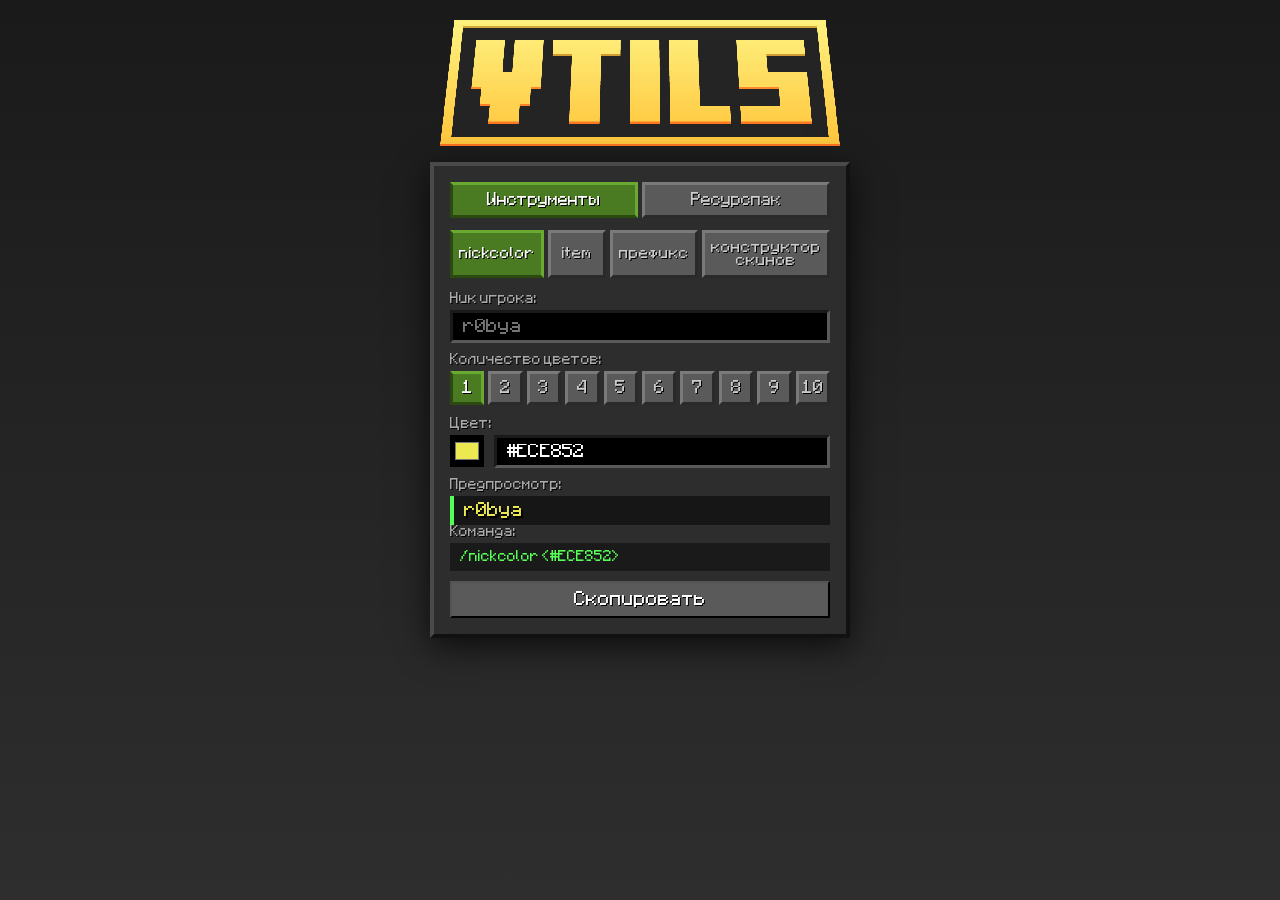
<file: index.html>
<!DOCTYPE html>
<html lang="ru">
<head>
    <meta charset="UTF-8" />
    <meta name="viewport" content="width=1024" />
    <title>Utils - VanillaRobya</title>
    <style>
        @font-face {
            font-family: 'MinecraftRus';
            src: url('assets/fonts/MinecraftRus.ttf') format('truetype');
            font-weight: normal;
            font-style: normal;
        }
        @font-face {
            font-family: 'GG Sans';
            src: url('assets/fonts/gg sans Regular.ttf') format('truetype');
            font-weight: 400;
            font-style: normal;
        }
        @font-face {
            font-family: 'GG Sans';
            src: url('assets/fonts/gg sans Medium.ttf') format('truetype');
            font-weight: 500;
            font-style: normal;
        }
        @font-face {
            font-family: 'GG Sans';
            src: url('assets/fonts/gg sans Semibold.ttf') format('truetype');
            font-weight: 600;
            font-style: normal;
        }
        @font-face {
            font-family: 'GG Sans';
            src: url('assets/fonts/gg sans Bold.ttf') format('truetype');
            font-weight: 700;
            font-style: normal;
        }
        * {
            box-sizing: border-box;
            margin: 0;
            padding: 0;
        }

        body {
            min-height: 100vh;
            background: linear-gradient(180deg, #1a1a1a 0%, #2e2e2e 100%);
            background-attachment: fixed;
            font-family: 'MinecraftRus', monospace;
            display: flex;
            flex-direction: column;
            align-items: center;
            justify-content: flex-start;
            padding: 20px 24px 32px;
            color: #fff;
            position: relative;
        }

        .title-img {
            display: block;
            margin: 0 auto 16px auto;
            max-width: 400px;
            width: 100%;
            image-rendering: pixelated;
            max-height: 300px;
            opacity: 1;
            overflow: hidden;
            transition:
                max-height 0.5s cubic-bezier(0.4, 0, 0.2, 1),
                opacity 0.35s cubic-bezier(0.4, 0, 0.2, 1),
                margin 0.5s cubic-bezier(0.4, 0, 0.2, 1);
        }

        .card {
            background: #2d2d2d;
            border-top: 4px solid #4a4a4a;
            border-left: 4px solid #4a4a4a;
            border-right: 4px solid #111;
            border-bottom: 4px solid #111;
            padding: 16px;
            width: 100%;
            max-width: 420px;
            box-shadow: 0 8px 32px rgba(0, 0, 0, 0.7);
            transition: max-width 0.4s cubic-bezier(0.4, 0, 0.2, 1);
            position: relative;
        }
        .card.wide {
            max-width: 880px;
        }

        .main-tabs {
            display: flex;
            gap: 4px;
            margin-bottom: 12px;
        }
        .main-tab {
            flex: 1;
            padding: 8px 6px;
            font-family: 'MinecraftRus', monospace;
            font-size: 0.85rem;
            cursor: pointer;
            background: #5a5a5a;
            color: #ccc;
            border-top: 3px solid #7a7a7a;
            border-left: 3px solid #7a7a7a;
            border-right: 3px solid #2a2a2a;
            border-bottom: 3px solid #2a2a2a;
            text-shadow: 1px 1px #000;
            transition:
                background 0.25s ease,
                color 0.25s ease,
                border-color 0.3s ease;
        }
        .main-tab.active {
            background: #4a7a22;
            color: #fff;
            border-color: #6aaa32 #6aaa32 #2a4a10 #2a4a10;
        }

        .category-container {
            display: block;
        }
        .category {
            display: none;
            opacity: 0;
        }
        .category.active {
            display: block;
            animation: fadeSlide 0.4s cubic-bezier(0.22, 1, 0.36, 1) forwards;
        }

        .sub-tabs {
            display: flex;
            gap: 4px;
            margin-bottom: 14px;
        }
        .sub-tab {
            flex: 1;
            padding: 8px 6px;
            font-family: 'MinecraftRus', monospace;
            font-size: 0.8rem;
            cursor: pointer;
            background: #5a5a5a;
            color: #ccc;
            border-top: 3px solid #7a7a7a;
            border-left: 3px solid #7a7a7a;
            border-right: 3px solid #2a2a2a;
            border-bottom: 3px solid #2a2a2a;
            text-shadow: 1px 1px #000;
            transition:
                background 0.25s ease,
                color 0.25s ease,
                border-color 0.3s ease;
        }
        .sub-tab.active {
            background: #4a7a22;
            color: #fff;
            border-color: #6aaa32 #6aaa32 #2a4a10 #2a4a10;
        }

        .nc-count-tabs {
            display: flex;
            flex-wrap: nowrap;
            justify-content: center;
            gap: 4px;
            margin-bottom: 12px;
        }
        .nc-count-tab {
            flex: 1 1 0;
            min-width: 0;
            height: 34px;
            padding: 0;
            display: flex;
            align-items: center;
            justify-content: center;
            font-family: 'MinecraftRus', monospace;
            font-size: 0.9rem;
            cursor: pointer;
            background: #5a5a5a;
            color: #ccc;
            border-top: 3px solid #7a7a7a;
            border-left: 3px solid #7a7a7a;
            border-right: 3px solid #2a2a2a;
            border-bottom: 3px solid #2a2a2a;
            text-shadow: 1px 1px #000;
            transition:
                background 0.25s ease,
                color 0.25s ease,
                border-color 0.3s ease,
                transform 0.15s ease;
        }
        .nc-count-tab:hover { transform: translateY(-1px); }
        .nc-count-tab:active { transform: translateY(0); }
        .nc-count-tab.active {
            background: #4a7a22;
            color: #fff;
            border-color: #6aaa32 #6aaa32 #2a4a10 #2a4a10;
        }

        .sub-section {
            display: none;
            opacity: 0;
        }
        .sub-section.active {
            display: block;
            animation: fadeSlide 0.4s cubic-bezier(0.22, 1, 0.36, 1) forwards;
        }
        @keyframes fadeSlide {
            from { opacity: 0; transform: translateY(12px); }
            to   { opacity: 1; transform: translateY(0); }
        }

        label {
            display: block;
            font-size: 0.75rem;
            color: #aaa;
            margin-bottom: 5px;
            text-shadow: 1px 1px #000;
        }
        .field {
            margin-bottom: 10px;
        }

        input[type="text"], input[type="number"], textarea {
            width: 100%;
            padding: 6px 10px;
            background: #000;
            border-top: 3px solid #1a1a1a;
            border-left: 3px solid #1a1a1a;
            border-right: 3px solid #5a5a5a;
            border-bottom: 3px solid #5a5a5a;
            color: #fff;
            font-family: 'MinecraftRus', monospace;
            font-size: 0.95rem;
            outline: none;
            transition: border-color 0.2s ease, background 0.2s ease;
        }
        input[type="text"]:focus, textarea:focus {
            border-color: #6aaa32 #6aaa32 #1a1a1a #1a1a1a;
        }
        input[type="number"]::-webkit-inner-spin-button,
        input[type="number"]::-webkit-outer-spin-button {
            -webkit-appearance: none;
            margin: 0;
        }
        input[type="number"] { -moz-appearance: textfield; }

        .color-row {
            display: flex;
            align-items: center;
            gap: 10px;
        }
        input[type="color"] {
            width: 38px;
            height: 32px;
            border: 3px solid #7a7a7a #7a7a7a #1a1a1a #1a1a1a;
            cursor: pointer;
            background: #000;
            padding: 2px;
            transition: border-color 0.2s ease, transform 0.15s ease;
        }
        input[type="color"]:hover { transform: scale(1.05); }

        .preview-label {
            font-size: 0.75rem;
            color: #aaa;
            margin-bottom: 5px;
            text-shadow: 1px 1px #000;
        }
        .nick-preview {
            font-size: 0.95rem;
            min-height: 28px;
            word-break: break-word;
            background: rgba(0,0,0,0.5);
            padding: 7px 10px;
            border-left: 4px solid #55FF55;
            text-shadow: 2px 2px #000;
            display: flex;
            flex-wrap: wrap;
            align-items: center;
            white-space: pre-wrap;
            transition: border-color 0.25s ease;
        }
        .command-box {
            background: #1a1a1a;
            border: 3px solid #1a1a1a #1a1a1a #5a5a5a #5a5a5a;
            padding: 7px 10px;
            font-family: 'MinecraftRus', monospace;
            font-size: 0.75rem;
            color: #55FF55;
            word-break: break-all;
            min-height: 28px;
            cursor: text;
            margin-bottom: 10px;
            transition: border-color 0.25s ease, color 0.25s ease;
        }
        .copy-btn {
            width: 100%;
            padding: 9px;
            font-family: 'MinecraftRus', monospace;
            font-size: 0.95rem;
            background: #5a5a5a;
            color: #fff;
            text-shadow: 1px 1px #000;
            border: 4px solid #7a7a7a #7a7a7a #2a2a2a #2a2a2a;
            cursor: pointer;
            transition:
                background 0.2s ease,
                color 0.2s ease,
                border-color 0.15s ease,
                transform 0.1s ease;
        }
        .copy-btn:hover {
            background: #6a6a6a;
            color: #FFFF55;
        }
        .copy-btn:active {
            transform: translateY(1px);
            border-color: #2a2a2a #2a2a2a #7a7a7a #7a7a7a;
        }
        .copy-btn.copied {
            background: #4a7a22;
            color: #55FF55;
            border-color: #6aaa32 #6aaa32 #2a4a10 #2a4a10;
        }

        .color-btn {
            flex: 1;
            padding: 9px 6px;
            font-family: 'MinecraftRus', monospace;
            font-size: 0.95rem;
            background: #5a5a5a;
            color: #fff;
            text-shadow: 1px 1px #000;
            border: 4px solid #7a7a7a #7a7a7a #2a2a2a #2a2a2a;
            cursor: pointer;
            transition:
                background 0.2s ease,
                color 0.2s ease,
                border-color 0.15s ease,
                transform 0.1s ease;
        }
        .color-btn:hover {
            background: #6a6a6a;
            color: #FFFF55;
        }
        .color-btn:active {
            transform: translateY(1px);
            border-color: #2a2a2a #2a2a2a #7a7a7a #7a7a7a;
        }

        .item-layout {
            display: flex;
            gap: 16px;
            align-items: flex-start;
        }
        .item-left {
            width: 165px;
            flex-shrink: 0;
        }
        .item-right {
            flex: 1;
            min-width: 0;
        }
        .item-right .field { margin-bottom: 8px; }
        .item-right textarea { height: 100px; }

        .item-cmd-tabs {
            display: flex;
            flex-direction: column;
            gap: 4px;
            margin-bottom: 10px;
        }
        .item-cmd-tab {
            flex: 1;
            padding: 8px 6px;
            font-family: 'MinecraftRus', monospace;
            font-size: 0.75rem;
            cursor: pointer;
            background: #5a5a5a;
            color: #ccc;
            border: 3px solid #7a7a7a #7a7a7a #2a2a2a #2a2a2a;
            text-shadow: 1px 1px #000;
            transition:
                background 0.25s ease,
                color 0.25s ease,
                border-color 0.3s ease;
        }
        .item-cmd-tab.active {
            background: #4a7a22;
            color: #fff;
            border-color: #6aaa32 #6aaa32 #2a4a10 #2a4a10;
        }

        .grad-item-row {
            display: flex;
            gap: 5px;
            align-items: center;
            margin-bottom: 4px;
            flex-wrap: nowrap;
        }
        .grad-item-row label {
            min-width: 52px;
            margin: 0;
            font-size: 0.7rem;
            flex-shrink: 0;
            color: #aaa;
        }
        .grad-item-row input[type="color"] {
            width: 26px;
            height: 26px;
            flex-shrink: 0;
            border-width: 2px;
            padding: 1px;
        }
        .grad-item-row input[type="text"] {
            flex: 0 0 72px;
            min-width: 0;
            padding: 2px 4px;
            font-size: 0.7rem;
            font-family: 'MinecraftRus', monospace;
            border-width: 2px;
            maxlength: 7;
        }

        .style-toolbar {
            display: flex;
            gap: 4px;
            margin-bottom: 6px;
            flex-wrap: wrap;
        }
        .style-btn {
            background: #3a3a3a;
            border: 2px solid #5a5a5a;
            color: #ddd;
            padding: 4px 12px;
            font-family: 'MinecraftRus', monospace;
            font-size: 0.8rem;
            cursor: pointer;
            border-radius: 4px;
            transition:
                background 0.15s ease,
                border-color 0.2s ease,
                color 0.15s ease,
                transform 0.12s ease;
        }
        .style-btn:hover {
            background: #4a4a4a;
            color: #fff;
            transform: translateY(-1px);
        }
        .style-btn:active {
            border-color: #2a2a2a;
            transform: translateY(0);
        }
        .style-btn.active {
            background: #4a7a22;
            border-color: #6aaa32;
            color: #fff;
        }

        .line-selector-group {
            display: flex;
            gap: 8px;
            align-items: center;
        }
        .line-arrow-btn {
            background: #3a3a3a;
            border: 2px solid #5a5a5a;
            color: #ddd;
            padding: 2px 10px;
            font-family: 'MinecraftRus', monospace;
            font-size: 0.9rem;
            cursor: pointer;
            border-radius: 4px;
            line-height: 1.4;
            height: 28px;
            display: flex;
            align-items: center;
            justify-content: center;
            user-select: none;
            transition:
                background 0.15s ease,
                border-color 0.15s ease,
                color 0.15s ease,
                transform 0.12s ease;
        }
        .line-arrow-btn:hover {
            background: #4a4a4a;
            color: #fff;
            transform: translateY(-1px);
        }
        .line-arrow-btn:active {
            border-color: #2a2a2a;
            transform: translateY(0);
        }
        .line-display {
            font-family: 'MinecraftRus', monospace;
            font-size: 0.9rem;
            min-width: 36px;
            text-align: center;
            color: #fff;
        }

        .file-buttons {
            display: flex;
            flex-direction: column;
            align-items: center;
            gap: 8px;
            margin-top: 8px;
            width: 100%;
        }
        .download-btn {
            background: #5a5a5a;
            border: 4px solid #7a7a7a #7a7a7a #2a2a2a #2a2a2a;
            color: #fff;
            text-shadow: 1px 1px #000;
            padding: 12px 20px;
            font-family: 'MinecraftRus', monospace;
            font-size: 0.95rem;
            cursor: pointer;
            width: 70%;
            max-width: 300px;
            text-align: center;
            box-sizing: border-box;
            transition:
                background 0.2s ease,
                color 0.2s ease,
                border-color 0.15s ease,
                transform 0.12s ease;
        }
        .download-btn:hover {
            background: #6a6a6a;
            color: #FFFF55;
            transform: translateY(-1px);
        }
        .download-btn:active {
            transform: translateY(1px);
            border-color: #2a2a2a #2a2a2a #7a7a7a #7a7a7a;
        }
        .file-description {
            font-size: 0.8rem;
            color: #ccc;
            line-height: 1.5;
            margin-bottom: 6px;
            text-shadow: 1px 1px #000;
        }

        .skin-frame-wrap {
            width: 100%;
            height: 600px;
            background: #1a1a1a;
            border: 3px solid #1a1a1a #1a1a1a #5a5a5a #5a5a5a;
            overflow: hidden;
            position: relative;
        }
        .skin-frame-wrap iframe {
            width: 100%;
            height: 100%;
            border: 0;
            display: block;
            background: #fff;
        }

        body.skin-mode {
            display: flex;
            flex-direction: column;
            height: 100vh;
            overflow: hidden;
            padding: 12px 0 0;
        }
        body.skin-mode .title-img {
            max-height: 0;
            opacity: 0;
            margin-top: 0;
            margin-bottom: 0;
            pointer-events: none;
        }
        body.skin-mode .card {
            flex: 1;
            min-height: 0;
            width: 100%;
            max-width: 100%;
            margin: 0;
            padding: 8px 16px 0;
            display: flex;
            flex-direction: column;
        }
        body.skin-mode .main-tabs { flex-shrink: 0; }
        body.skin-mode .category-container {
            flex: 1;
            display: flex;
            flex-direction: column;
            min-height: 0;
        }
        body.skin-mode #tools.category.active {
            flex: 1;
            display: flex;
            flex-direction: column;
            min-height: 0;
        }
        body.skin-mode #tools .sub-tabs { flex-shrink: 0; }
        body.skin-mode #skin.sub-section.active {
            flex: 1;
            display: flex;
            flex-direction: column;
            min-height: 0;
            opacity: 1;
            animation: none;
        }
        body.skin-mode #skin .field {
            flex: 1;
            display: flex;
            flex-direction: column;
            min-height: 0;
            margin: 0;
        }
        body.skin-mode .skin-frame-wrap {
            flex: 1;
            height: auto;
            min-height: 0;
            border: 0;
        }

        @media (max-width: 820px) {
            .card.wide { max-width: 100%; }
            .item-layout { flex-direction: column; }
            .item-left { width: 100%; }
            .grad-item-row input[type="text"] { flex: 0 0 65px; }
            .line-selector-group { gap: 6px; }
            .line-arrow-btn { padding: 2px 8px; font-size: 0.8rem; height: 24px; }
            .download-btn { width: 85%; }
            .nc-count-tabs { gap: 3px; }
            .nc-count-tab { height: 30px; font-size: 0.8rem; }
            .skin-frame-wrap { height: 450px; }
        }
    </style>
</head>
<body>
    <img src="assets/images/minecraft_title.png" alt="Minecraft" class="title-img" />
    <div class="card">
        <div class="main-tabs">
            <button class="main-tab active" data-category="tools" onclick="switchCategory('tools')">Инструменты</button>
            <button class="main-tab" data-category="files" onclick="switchCategory('files')">Ресурспак</button>
        </div>

        <div class="category-container">
            <div id="tools" class="category active">
                <div class="sub-tabs">
                    <button class="sub-tab active" data-sub="nickcolor" onclick="switchSubTab('tools','nickcolor')">nickcolor</button>
                    <button class="sub-tab" data-sub="item" onclick="switchSubTab('tools','item')">item</button>
                    <button class="sub-tab" data-sub="prefix" onclick="switchSubTab('tools','prefix')">префикс</button>
                    <button class="sub-tab" data-sub="skin" onclick="switchSubTab('tools','skin')">конструктор скинов</button>
                </div>

                <div id="nickcolor" class="sub-section active">
                    <div class="field">
                        <label>Ник игрока:</label>
                        <input type="text" id="nc-nick" placeholder="r0bya" maxlength="15" />
                    </div>

                    <div class="field">
                        <label>Количество цветов:</label>
                        <div class="nc-count-tabs" id="nc-count-tabs"></div>
                    </div>

                    <div id="nc-colors-container"></div>

                    <div class="preview-label">Предпросмотр:</div>
                    <div class="nick-preview" id="nc-preview">r0bya</div>
                    <div class="preview-label">Команда:</div>
                    <div class="command-box" id="nc-cmd">/nickcolor &lt;#ECE852&gt;</div>
                    <button class="copy-btn" id="nc-copy" onclick="copy('nc-cmd','nc-copy')">Скопировать</button>
                </div>

                <div id="item" class="sub-section">
                    <div class="item-layout">
                        <div class="item-left">
                            <div class="field">
                                <label>Команда:</label>
                                <div class="item-cmd-tabs">
                                    <button class="item-cmd-tab active" id="icmd-name" onclick="setItemCmd('itemname')">/itemname</button>
                                    <button class="item-cmd-tab" id="icmd-lore" onclick="setItemCmd('itemlore')">/itemlore</button>
                                </div>
                            </div>
                            <div class="field" id="item-lore-line-field" style="display:none;">
                                <label>Номер строки (необязательно):</label>
                                <div class="line-selector-group">
                                    <button class="line-arrow-btn" onclick="changeLine(-1)">‹</button>
                                    <span class="line-display" id="line-display">0</span>
                                    <button class="line-arrow-btn" onclick="changeLine(1)">›</button>
                                </div>
                            </div>
                            <div class="field">
                                <label>Цвета:</label>
                                <div id="item-colors-list"></div>
                                <div style="display:flex;gap:4px;margin-top:6px;">
                                    <button class="color-btn" onclick="addItemColor()">+</button>
                                    <button class="color-btn" onclick="removeItemColor()">−</button>
                                </div>
                            </div>
                        </div>
                        <div class="item-right">
                            <div class="field">
                                <label>Стили:</label>
                                <div class="style-toolbar" id="item-style-toolbar">
                                    <button class="style-btn" data-style="bold" onclick="toggleItemStyle('bold')"><b>B</b></button>
                                    <button class="style-btn" data-style="italic" onclick="toggleItemStyle('italic')"><i>I</i></button>
                                    <button class="style-btn" data-style="underline" onclick="toggleItemStyle('underline')"><u>U</u></button>
                                    <button class="style-btn" data-style="strikethrough" onclick="toggleItemStyle('strikethrough')"><s>S</s></button>
                                </div>
                            </div>
                            <div class="field">
                                <label>Текст:</label>
                                <textarea class="mc-input" id="item-text" placeholder="напиши тут что-то" maxlength="63" oninput="updateItem()" onpaste="setTimeout(() => { if (this.value.length > 63) this.value = this.value.slice(0, 63); updateItem(); }, 10)"></textarea>
                            </div>
                            <div class="preview-label">Предпросмотр:</div>
                            <div class="nick-preview" id="item-preview"></div>
                            <div class="preview-label">Команда:</div>
                            <div class="command-box" id="item-cmd">/itemname</div>
                            <button class="copy-btn" id="item-copy" onclick="copy('item-cmd','item-copy')">Скопировать</button>
                        </div>
                    </div>
                </div>

                <div id="prefix" class="sub-section">
                    <div class="item-layout">
                        <div class="item-left">
                            <div class="field">
                                <label>Цвета:</label>
                                <div id="prefix-colors-list"></div>
                                <div style="display:flex;gap:4px;margin-top:6px;">
                                    <button class="color-btn" onclick="addPrefixColor()">+</button>
                                    <button class="color-btn" onclick="removePrefixColor()">−</button>
                                </div>
                            </div>
                        </div>
                        <div class="item-right">
                            <div class="field">
                                <label>Стили:</label>
                                <div class="style-toolbar" id="prefix-style-toolbar">
                                    <button class="style-btn" data-style="bold" onclick="togglePrefixStyle('bold')"><b>B</b></button>
                                    <button class="style-btn" data-style="italic" onclick="togglePrefixStyle('italic')"><i>I</i></button>
                                    <button class="style-btn" data-style="underline" onclick="togglePrefixStyle('underline')"><u>U</u></button>
                                    <button class="style-btn" data-style="strikethrough" onclick="togglePrefixStyle('strikethrough')"><s>S</s></button>
                                </div>
                            </div>
                            <div class="field">
                                <label>Текст префикса:</label>
                                <input type="text" id="prefix-text" maxlength="11" placeholder="введи текст" oninput="updatePrefix()" onpaste="setTimeout(() => { if (this.value.length > 13) this.value = this.value.slice(0, 13); updatePrefix(); }, 10)" />
                            </div>
                            <div class="preview-label">Предпросмотр:</div>
                            <div class="nick-preview" id="prefix-preview"></div>
                            <div class="preview-label">Готовый префикс:</div>
                            <div class="command-box" id="prefix-cmd"></div>
                            <button class="copy-btn" id="prefix-copy" onclick="copy('prefix-cmd','prefix-copy')">Скопировать</button>
                        </div>
                    </div>
                </div>

                <div id="skin" class="sub-section">
                    <div class="field">
                        <div class="skin-frame-wrap" id="skin-frame-wrap">
                            <iframe
                                id="skin-iframe"
                                src="https://starlightskins.lunareclipse.studio/apps/skin-creator"
                                width="100%"
                                height="600px"
                                title="Starlight Skin Creator"
                                loading="lazy"
                                referrerpolicy="no-referrer"
                                allow="clipboard-write"
                                lang="en"
                                translate="yes"
                            ></iframe>
                        </div>
                    </div>
                </div>
            </div>

            <div id="files" class="category">
                <div class="sub-tabs">
                    <button class="sub-tab active" data-sub="r-pack" onclick="switchSubTab('files','r-pack')">r-pack</button>
                    <button class="sub-tab" data-sub="server-rp" onclick="switchSubTab('files','server-rp')">серверный рп</button>
                </div>

                <div id="r-pack" class="sub-section active">
                    <div class="field">
                        <div class="file-description">Ресурспак вносит разнообразие в игровой интерфейс, добавляя новые иконки в меню и чате. Кроме того, он изменяет некоторые звуки и включает живые звуки природы, создавая более погружающую атмосферу.</div>
                        <div class="file-buttons">
                            <button class="download-btn" onclick="downloadFile('https://github.com/dotaplus/3235/releases/download/rp/VanillaPlus.zip')">VanillaPlus</button>
                            <button class="download-btn" onclick="downloadFile('https://github.com/dotaplus/3235/releases/download/rp/Vanilla.zip')">Vanilla</button>
                        </div>
                    </div>
                </div>

                <div id="server-rp" class="sub-section">
                    <div class="field">
                        <div class="file-description">Это обычный серверный ресурспак VanillaPlus.</div>
                        <div class="file-buttons">
                            <button class="download-btn" onclick="downloadFile('https://github.com/dotaplus/3235/releases/download/rp/serv.zip')">Скачать</button>
                        </div>
                    </div>
                </div>
            </div>
        </div>
    </div>

    <audio id="click-sound" src="assets/Click_stereo.ogg" preload="auto"></audio>

    <script>
        let activeCategory = 'tools';
        let activeSubTab = 'nickcolor';
        const lastValid = {};

        const NC_MAX = 10;
        const NC_DEFAULT_COLORS = [
            '#ECE852', '#8B5DFF', '#FF5DFF', '#FF5555',
            '#55FF55', '#55FFFF', '#FFAA00', '#AA00AA',
            '#00AA00', '#FFAAFF'
        ];
        let ncColors = 1;
        let ncValues = NC_DEFAULT_COLORS.slice();

        let itemCmd = 'itemname';
        let itemColors = ['#FF5555', '#FFFF55'];
        let itemStyles = { bold: false, italic: false, underline: false, strikethrough: false };
        let selectedLine = 0;

        let prefixColors = ['#55FF55'];
        let prefixStyles = { bold: false, italic: false, underline: false, strikethrough: false };

        const clickAudio = document.getElementById('click-sound');

        function playClickSound() {
            try {
                clickAudio.currentTime = 0;
                clickAudio.volume = 0.6;
                clickAudio.play().catch(() => {});
            } catch (e) {}
        }

        document.addEventListener('click', function(e) {
            const btn = e.target.closest('button');
            if (btn) playClickSound();
        });

        function switchCategory(category) {
            activeCategory = category;
            document.querySelectorAll('.main-tab').forEach(tab => {
                tab.classList.toggle('active', tab.dataset.category === category);
            });
            document.querySelectorAll('.category').forEach(cat => {
                cat.classList.toggle('active', cat.id === category);
            });

            const firstSubTab = document.querySelector(`#${category} .sub-tab`);
            if (firstSubTab) {
                const sub = firstSubTab.dataset.sub;
                switchSubTab(category, sub);
            }

            if (category === 'files') {
                document.body.classList.remove('skin-mode');
                document.querySelector('.card').classList.add('wide');
            } else {
                const isWide = (category === 'tools' && (activeSubTab === 'item' || activeSubTab === 'prefix'));
                document.querySelector('.card').classList.toggle('wide', isWide);
            }
        }

        function switchSubTab(category, sub) {
            if (category !== activeCategory) return;
            activeSubTab = sub;

            document.querySelectorAll(`#${category} .sub-tab`).forEach(tab => {
                tab.classList.toggle('active', tab.dataset.sub === sub);
            });

            document.querySelectorAll(`#${category} .sub-section`).forEach(sec => {
                sec.classList.toggle('active', sec.id === sub);
            });

            if (category === 'tools') {
                const isWide = (sub === 'item' || sub === 'prefix');
                document.querySelector('.card').classList.toggle('wide', isWide);

                if (sub === 'nickcolor') updateNickcolor();
                else if (sub === 'item') updateItem();
                else if (sub === 'prefix') updatePrefix();

                document.body.classList.toggle('skin-mode', sub === 'skin');
            } else if (category === 'files') {
                document.body.classList.remove('skin-mode');
                document.querySelector('.card').classList.add('wide');
            }
        }

        function downloadFile(path, filename) {
            const a = document.createElement('a');
            a.href = path;
            a.download = filename || path.split('/').pop();
            document.body.appendChild(a);
            a.click();
            document.body.removeChild(a);
        }

        function isValidHex(val) { return /^#[0-9A-Fa-f]{6}$/.test(val); }
        function normalizeHex(raw) {
            let val = raw.trim().toUpperCase().replace(/[^0-9A-F#]/g, '');
            if (val.startsWith('#')) return val.slice(0,7);
            return '#' + val.slice(0,6);
        }
        function randomHex() {
            return '#' + Math.floor(Math.random()*16777215).toString(16).padStart(6,'0').toUpperCase();
        }
        function hexToRgb(hex) {
            return [parseInt(hex.slice(1,3),16), parseInt(hex.slice(3,5),16), parseInt(hex.slice(5,7),16)];
        }
        function gradientText(el, text, colors, styles) {
            if (!text || colors.some(c => !isValidHex(c))) {
                el.textContent = '';
                el.style.color = '';
                return;
            }
            const stops = colors.map(hexToRgb);
            const len = text.length;
            el.innerHTML = '';
            [...text].forEach((ch, i) => {
                const t = len > 1 ? i/(len-1) : 0;
                const seg = Math.min(Math.floor(t * (stops.length-1)), stops.length-2);
                const lt = (t * (stops.length-1)) - seg;
                const [r1,g1,b1] = stops[seg];
                const [r2,g2,b2] = stops[seg+1];
                const r = Math.round(r1 + (r2-r1)*lt);
                const g = Math.round(g1 + (g2-g1)*lt);
                const b = Math.round(b1 + (b2-b1)*lt);
                const span = document.createElement('span');
                span.style.color = `rgb(${r},${g},${b})`;
                span.style.textShadow = '2px 2px #000';
                if (styles.bold) span.style.fontWeight = 'bold';
                if (styles.italic) span.style.fontStyle = 'italic';
                let deco = '';
                if (styles.underline) deco += 'underline ';
                if (styles.strikethrough) deco += 'line-through ';
                span.style.textDecoration = deco.trim() || 'none';
                span.textContent = ch;
                el.appendChild(span);
            });
            el.style.color = '';
        }

        function buildNcCountButtons() {
            const container = document.getElementById('nc-count-tabs');
            container.innerHTML = '';
            for (let i = 1; i <= NC_MAX; i++) {
                const btn = document.createElement('button');
                btn.type = 'button';
                btn.className = 'nc-count-tab' + (i === ncColors ? ' active' : '');
                btn.dataset.count = i;
                btn.textContent = i;
                btn.addEventListener('click', () => setNcColors(i));
                container.appendChild(btn);
            }
        }

        function buildNcColorRows() {
            const container = document.getElementById('nc-colors-container');
            container.innerHTML = '';
            for (let i = 0; i < NC_MAX; i++) {
                const row = document.createElement('div');
                row.className = 'field';
                row.id = `nc-color-row-${i+1}`;
                row.style.display = (i < ncColors) ? 'block' : 'none';
                row.innerHTML = `
                    <label>${i === 0 ? 'Цвет' : 'Цвет ' + (i+1)}:</label>
                    <div class="color-row">
                        <input type="color" id="nc-color${i+1}" value="${ncValues[i]}" />
                        <input type="text" id="nc-hex${i+1}" value="${ncValues[i]}" placeholder="#RRGGBB" maxlength="7" />
                    </div>
                `;
                container.appendChild(row);
                lastValid[`nc-hex${i+1}`] = ncValues[i];

                const colorInput = row.querySelector(`#nc-color${i+1}`);
                const hexInput = row.querySelector(`#nc-hex${i+1}`);

                colorInput.addEventListener('input', function() {
                    const val = this.value.toUpperCase();
                    ncValues[i] = val;
                    lastValid[hexInput.id] = val;
                    hexInput.value = val;
                    updateNickcolor();
                });

                hexInput.addEventListener('input', function() {
                    if (this.value.length > 7) this.value = this.value.slice(0,7);
                    const val = normalizeHex(this.value);
                    if (isValidHex(val)) {
                        ncValues[i] = val;
                        lastValid[hexInput.id] = val;
                        colorInput.value = val;
                    }
                    updateNickcolor();
                });

                hexInput.addEventListener('paste', function() {
                    setTimeout(() => {
                        if (this.value.length > 7) this.value = this.value.slice(0,7);
                        const val = normalizeHex(this.value);
                        if (isValidHex(val)) {
                            ncValues[i] = val;
                            lastValid[hexInput.id] = val;
                            colorInput.value = val;
                        }
                        updateNickcolor();
                    }, 10);
                });
            }
        }

        function setNcColors(n) {
            ncColors = n;
            document.querySelectorAll('.nc-count-tab').forEach(btn => {
                btn.classList.toggle('active', parseInt(btn.dataset.count, 10) === n);
            });
            for (let i = 1; i <= NC_MAX; i++) {
                const row = document.getElementById(`nc-color-row-${i}`);
                if (row) row.style.display = (i <= n) ? 'block' : 'none';
            }
            updateNickcolor();
        }

        function getNcColors() {
            const arr = [];
            for (let i = 0; i < ncColors; i++) {
                arr.push(ncValues[i]);
            }
            return arr.filter(c => isValidHex(c));
        }

        function updateNickcolor() {
            const input = document.getElementById('nc-nick');
            if (input.value.length > 15) input.value = input.value.slice(0,15);
            const nick = input.value || 'r0bya';
            const preview = document.getElementById('nc-preview');
            const cmd = document.getElementById('nc-cmd');
            let colors = getNcColors();
            if (colors.length === 0) colors = ['#ECE852'];

            if (colors.length === 1) {
                preview.innerHTML = '';
                preview.style.color = colors[0];
                preview.textContent = nick;
                cmd.textContent = `/nickcolor <${colors[0]}>`;
            } else {
                gradientText(preview, nick, colors, {});
                cmd.textContent = `/nickcolor <gradient:${colors.join(':')}>`;
            }
        }

        function renderItemColors() {
            const list = document.getElementById('item-colors-list');
            list.innerHTML = '';
            itemColors.forEach((hex, i) => {
                const row = document.createElement('div');
                row.className = 'grad-item-row';
                const colorId = `item-dyn-color-${i}`;
                const hexId = `item-dyn-hex-${i}`;
                row.innerHTML = `<label>Цвет ${i+1}:</label><input type="color" id="${colorId}" value="${hex}" /><input type="text" id="${hexId}" value="${hex}" placeholder="#RRGGBB" maxlength="7" />`;
                list.appendChild(row);
                lastValid[hexId] = hex;

                row.querySelector(`#${colorId}`).addEventListener('input', function() {
                    const val = this.value.toUpperCase();
                    itemColors[i] = val;
                    lastValid[hexId] = val;
                    document.getElementById(hexId).value = val;
                    updateItem();
                });
                row.querySelector(`#${hexId}`).addEventListener('input', function() {
                    if (this.value.length > 7) this.value = this.value.slice(0,7);
                    const val = normalizeHex(this.value);
                    if (isValidHex(val)) { itemColors[i] = val; lastValid[hexId] = val; document.getElementById(colorId).value = val; }
                    updateItem();
                });
                row.querySelector(`#${hexId}`).addEventListener('paste', function() {
                    setTimeout(() => {
                        if (this.value.length > 7) this.value = this.value.slice(0,7);
                        const val = normalizeHex(this.value);
                        if (isValidHex(val)) { itemColors[i] = val; lastValid[hexId] = val; document.getElementById(colorId).value = val; }
                        updateItem();
                    }, 10);
                });
            });
        }

        function addItemColor() {
            if (itemColors.length < 10) {
                itemColors.push(randomHex());
                renderItemColors();
                updateItem();
            }
        }
        function removeItemColor() {
            if (itemColors.length > 1) {
                itemColors.pop();
                renderItemColors();
                updateItem();
            }
        }

        function changeLine(delta) {
            let newVal = selectedLine + delta;
            if (newVal < 0) newVal = 0;
            if (newVal > 20) newVal = 20;
            selectedLine = newVal;
            document.getElementById('line-display').textContent = selectedLine;
            updateItem();
        }

        function setItemCmd(cmd) {
            itemCmd = cmd;
            document.getElementById('icmd-name').classList.toggle('active', cmd === 'itemname');
            document.getElementById('icmd-lore').classList.toggle('active', cmd === 'itemlore');
            const lineField = document.getElementById('item-lore-line-field');
            if (cmd === 'itemlore') {
                lineField.style.display = 'block';
            } else {
                lineField.style.display = 'none';
                if (selectedLine !== 0) {
                    selectedLine = 0;
                    document.getElementById('line-display').textContent = '0';
                }
            }
            updateItem();
        }

        function getItemColors() { return itemColors.filter(c => isValidHex(c)); }
        function toggleItemStyle(style) {
            itemStyles[style] = !itemStyles[style];
            const btn = document.querySelector(`#item-style-toolbar .style-btn[data-style="${style}"]`);
            if (btn) btn.classList.toggle('active', itemStyles[style]);
            updateItem();
        }

        function buildColoredString(text, colors, styles) {
            if (!text) return '';
            const validColors = colors.filter(c => isValidHex(c));
            if (validColors.length === 0) validColors.push('#55FF55');
            let styleCodes = '';
            if (styles.bold) styleCodes += '&l';
            if (styles.italic) styleCodes += '&o';
            if (styles.underline) styleCodes += '&n';
            if (styles.strikethrough) styleCodes += '&m';
            const hasStyles = styleCodes.length > 0;
            const len = text.length;
            let result = '';
            const singleColor = validColors.length === 1 ? validColors[0] : null;
            if (singleColor) {
                const hex = singleColor.slice(1).toUpperCase();
                for (let ch of text) {
                    result += `&#${hex}`;
                    if (hasStyles) result += styleCodes;
                    result += ch;
                }
            } else {
                const stops = validColors.map(hexToRgb);
                for (let i = 0; i < len; i++) {
                    const t = len > 1 ? i/(len-1) : 0;
                    const seg = Math.min(Math.floor(t * (stops.length-1)), stops.length-2);
                    const lt = (t * (stops.length-1)) - seg;
                    const [r1,g1,b1] = stops[seg];
                    const [r2,g2,b2] = stops[seg+1];
                    const r = Math.round(r1 + (r2-r1)*lt);
                    const g = Math.round(g1 + (g2-g1)*lt);
                    const b = Math.round(b1 + (b2-b1)*lt);
                    const hex = `${r.toString(16).padStart(2,'0')}${g.toString(16).padStart(2,'0')}${b.toString(16).padStart(2,'0')}`.toUpperCase();
                    result += `&#${hex}`;
                    if (hasStyles) result += styleCodes;
                    result += text[i];
                }
            }
            return result;
        }

        function buildItemCommand(text, colors, styles, lineNum) {
            if (!text) return '';
            let result = buildColoredString(text, colors, styles);
            if (itemCmd === 'itemlore' && lineNum > 0) {
                result = `* ${lineNum} ${result}`;
            }
            return result;
        }

        function updateItem() {
            const textarea = document.getElementById('item-text');
            if (textarea.value.length > 63) textarea.value = textarea.value.slice(0,63);
            const text = textarea.value;
            const colors = getItemColors();
            const styles = itemStyles;
            const cmdPart = buildItemCommand(text, colors, styles, selectedLine);
            let fullCmd = `/${itemCmd}`;
            if (cmdPart) fullCmd += ` ${cmdPart}`;
            document.getElementById('item-cmd').textContent = fullCmd;

            const preview = document.getElementById('item-preview');
            preview.innerHTML = '';
            preview.style.color = '';
            preview.style.fontWeight = 'normal';
            preview.style.fontStyle = 'normal';
            preview.style.textDecoration = 'none';
            preview.style.textShadow = '';

            if (text) {
                if (colors.length >= 2) {
                    gradientText(preview, text, colors, styles);
                } else {
                    const color = colors[0] || '#55FF55';
                    preview.style.color = color;
                    preview.textContent = text;
                    preview.style.fontWeight = styles.bold ? 'bold' : 'normal';
                    preview.style.fontStyle = styles.italic ? 'italic' : 'normal';
                    let deco = '';
                    if (styles.underline) deco += 'underline ';
                    if (styles.strikethrough) deco += 'line-through ';
                    preview.style.textDecoration = deco.trim() || 'none';
                    preview.style.textShadow = '2px 2px #000';
                }
            }
        }

        function renderPrefixColors() {
            const list = document.getElementById('prefix-colors-list');
            list.innerHTML = '';
            prefixColors.forEach((hex, i) => {
                const row = document.createElement('div');
                row.className = 'grad-item-row';
                const colorId = `prefix-dyn-color-${i}`;
                const hexId = `prefix-dyn-hex-${i}`;
                row.innerHTML = `<label>Цвет ${i+1}:</label><input type="color" id="${colorId}" value="${hex}" /><input type="text" id="${hexId}" value="${hex}" placeholder="#RRGGBB" maxlength="7" />`;
                list.appendChild(row);
                lastValid[hexId] = hex;

                row.querySelector(`#${colorId}`).addEventListener('input', function() {
                    const val = this.value.toUpperCase();
                    prefixColors[i] = val;
                    lastValid[hexId] = val;
                    document.getElementById(hexId).value = val;
                    updatePrefix();
                });
                row.querySelector(`#${hexId}`).addEventListener('input', function() {
                    if (this.value.length > 7) this.value = this.value.slice(0,7);
                    const val = normalizeHex(this.value);
                    if (isValidHex(val)) { prefixColors[i] = val; lastValid[hexId] = val; document.getElementById(colorId).value = val; }
                    updatePrefix();
                });
                row.querySelector(`#${hexId}`).addEventListener('paste', function() {
                    setTimeout(() => {
                        if (this.value.length > 7) this.value = this.value.slice(0,7);
                        const val = normalizeHex(this.value);
                        if (isValidHex(val)) { prefixColors[i] = val; lastValid[hexId] = val; document.getElementById(colorId).value = val; }
                        updatePrefix();
                    }, 10);
                });
            });
        }

        function addPrefixColor() {
            if (prefixColors.length < 10) {
                prefixColors.push(randomHex());
                renderPrefixColors();
                updatePrefix();
            }
        }
        function removePrefixColor() {
            if (prefixColors.length > 1) {
                prefixColors.pop();
                renderPrefixColors();
                updatePrefix();
            }
        }

        function getPrefixColors() { return prefixColors.filter(c => isValidHex(c)); }

        function togglePrefixStyle(style) {
            prefixStyles[style] = !prefixStyles[style];
            const btn = document.querySelector(`#prefix-style-toolbar .style-btn[data-style="${style}"]`);
            if (btn) btn.classList.toggle('active', prefixStyles[style]);
            updatePrefix();
        }

        function updatePrefix() {
            const input = document.getElementById('prefix-text');
            if (input.value.length > 13) input.value = input.value.slice(0,13);
            const text = input.value;
            const colors = getPrefixColors();
            const styles = prefixStyles;
            const cmd = buildColoredString(text, colors, styles);
            document.getElementById('prefix-cmd').textContent = cmd;

            const preview = document.getElementById('prefix-preview');
            preview.innerHTML = '';
            preview.style.color = '';
            preview.style.fontWeight = 'normal';
            preview.style.fontStyle = 'normal';
            preview.style.textDecoration = 'none';
            preview.style.textShadow = '';

            if (text) {
                if (colors.length >= 2) {
                    gradientText(preview, text, colors, styles);
                } else {
                    const color = colors[0] || '#55FF55';
                    preview.style.color = color;
                    preview.textContent = text;
                    preview.style.fontWeight = styles.bold ? 'bold' : 'normal';
                    preview.style.fontStyle = styles.italic ? 'italic' : 'normal';
                    let deco = '';
                    if (styles.underline) deco += 'underline ';
                    if (styles.strikethrough) deco += 'line-through ';
                    preview.style.textDecoration = deco.trim() || 'none';
                    preview.style.textShadow = '2px 2px #000';
                }
            }
        }

        function copy(cmdId, btnId) {
            const text = document.getElementById(cmdId).textContent;
            if (!text) return;
            navigator.clipboard.writeText(text).then(() => {
                const btn = document.getElementById(btnId);
                const orig = btn.textContent;
                btn.textContent = 'Скопировано!';
                btn.classList.add('copied');
                setTimeout(() => { btn.textContent = orig; btn.classList.remove('copied'); }, 2000);
            }).catch(() => {
                const area = document.createElement('textarea');
                area.value = text;
                document.body.appendChild(area);
                area.select();
                document.execCommand('copy');
                document.body.removeChild(area);
                const btn = document.getElementById(btnId);
                const orig = btn.textContent;
                btn.textContent = 'Скопировано!';
                btn.classList.add('copied');
                setTimeout(() => { btn.textContent = orig; btn.classList.remove('copied'); }, 2000);
            });
        }

        document.addEventListener('DOMContentLoaded', function() {
            document.querySelectorAll('.style-btn').forEach(btn => btn.classList.remove('active'));

            buildNcCountButtons();
            buildNcColorRows();
            setNcColors(1);
            updateNickcolor();

            renderItemColors();
            updateItem();

            renderPrefixColors();
            updatePrefix();

            document.getElementById('line-display').textContent = '0';

            document.getElementById('item-text').addEventListener('input', function() {
                if (this.value.length > 63) this.value = this.value.slice(0,63);
                updateItem();
            });
            document.getElementById('nc-nick').addEventListener('input', function() {
                if (this.value.length > 15) this.value = this.value.slice(0,15);
                updateNickcolor();
            });
            document.getElementById('prefix-text').addEventListener('input', function() {
                if (this.value.length > 13) this.value = this.value.slice(0,13);
                updatePrefix();
            });
        });
    </script>
</body>
</html>
</file>
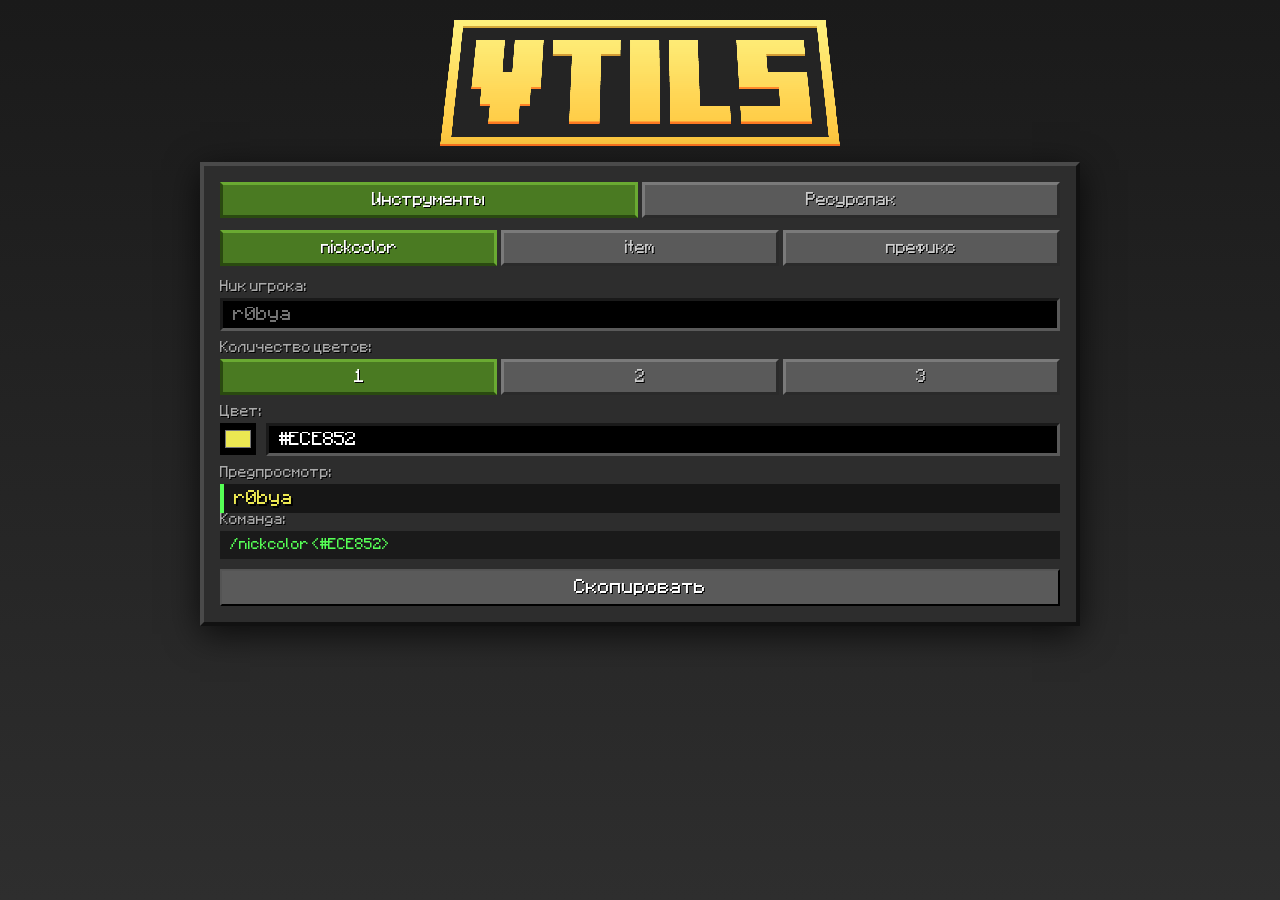
<file: utils.html>
<!DOCTYPE html>
<html lang="ru">
<head>
    <meta charset="UTF-8" />
    <meta name="viewport" content="width=device-width, initial-scale=1.0" />
    <title>Utils - VanillaRobya</title>
    <style>
        @font-face {
            font-family: 'MinecraftRus';
            src: url('assets/fonts/MinecraftRus.ttf') format('truetype');
            font-weight: normal;
            font-style: normal;
        }
        @font-face {
            font-family: 'GG Sans';
            src: url('assets/fonts/gg sans Regular.ttf') format('truetype');
            font-weight: 400;
            font-style: normal;
        }
        @font-face {
            font-family: 'GG Sans';
            src: url('assets/fonts/gg sans Medium.ttf') format('truetype');
            font-weight: 500;
            font-style: normal;
        }
        @font-face {
            font-family: 'GG Sans';
            src: url('assets/fonts/gg sans Semibold.ttf') format('truetype');
            font-weight: 600;
            font-style: normal;
        }
        @font-face {
            font-family: 'GG Sans';
            src: url('assets/fonts/gg sans Bold.ttf') format('truetype');
            font-weight: 700;
            font-style: normal;
        }
        * {
            box-sizing: border-box;
            margin: 0;
            padding: 0;
        }

        body {
            min-height: 100vh;
            background: linear-gradient(180deg, #1a1a1a 0%, #2e2e2e 100%);
            background-attachment: fixed;
            font-family: 'MinecraftRus', monospace;
            display: flex;
            flex-direction: column;
            align-items: center;
            justify-content: flex-start;
            padding: 20px 24px 32px;
            color: #fff;
            position: relative;
        }

        .title-img {
            display: block;
            margin: 0 auto 16px auto;
            max-width: 400px;
            width: 100%;
            image-rendering: pixelated;
        }

        .card {
            background: #2d2d2d;
            border-top: 4px solid #4a4a4a;
            border-left: 4px solid #4a4a4a;
            border-right: 4px solid #111;
            border-bottom: 4px solid #111;
            padding: 16px;
            width: 100%;
            max-width: 420px;
            box-shadow: 0 8px 32px rgba(0, 0, 0, 0.7);
            transition: max-width 0.2s;
            position: relative;
        }
        .card.wide {
            max-width: 880px;
        }

        .main-tabs {
            display: flex;
            gap: 4px;
            margin-bottom: 12px;
        }
        .main-tab {
            flex: 1;
            padding: 8px 6px;
            font-family: 'MinecraftRus', monospace;
            font-size: 0.85rem;
            cursor: pointer;
            background: #5a5a5a;
            color: #ccc;
            border-top: 3px solid #7a7a7a;
            border-left: 3px solid #7a7a7a;
            border-right: 3px solid #2a2a2a;
            border-bottom: 3px solid #2a2a2a;
            text-shadow: 1px 1px #000;
        }
        .main-tab.active {
            background: #4a7a22;
            color: #fff;
            border-color: #6aaa32 #6aaa32 #2a4a10 #2a4a10;
        }

        .category-container {
            display: block;
        }
        .category {
            display: none;
            animation: fadeSlide 0.35s ease forwards;
        }
        .category.active {
            display: block;
        }

        .sub-tabs {
            display: flex;
            gap: 4px;
            margin-bottom: 14px;
        }
        .sub-tab {
            flex: 1;
            padding: 8px 6px;
            font-family: 'MinecraftRus', monospace;
            font-size: 0.85rem;
            cursor: pointer;
            background: #5a5a5a;
            color: #ccc;
            border-top: 3px solid #7a7a7a;
            border-left: 3px solid #7a7a7a;
            border-right: 3px solid #2a2a2a;
            border-bottom: 3px solid #2a2a2a;
            text-shadow: 1px 1px #000;
        }
        .sub-tab.active {
            background: #4a7a22;
            color: #fff;
            border-color: #6aaa32 #6aaa32 #2a4a10 #2a4a10;
        }

        .sub-section {
            display: none;
            opacity: 0;
        }
        .sub-section.active {
            display: block;
            animation: fadeSlide 0.35s ease forwards;
        }
        @keyframes fadeSlide {
            from { opacity: 0; transform: translateY(8px); }
            to   { opacity: 1; transform: translateY(0); }
        }

        label {
            display: block;
            font-size: 0.75rem;
            color: #aaa;
            margin-bottom: 5px;
            text-shadow: 1px 1px #000;
        }
        .field {
            margin-bottom: 10px;
        }

        input[type="text"], input[type="number"], textarea {
            width: 100%;
            padding: 6px 10px;
            background: #000;
            border-top: 3px solid #1a1a1a;
            border-left: 3px solid #1a1a1a;
            border-right: 3px solid #5a5a5a;
            border-bottom: 3px solid #5a5a5a;
            color: #fff;
            font-family: 'MinecraftRus', monospace;
            font-size: 0.95rem;
            outline: none;
        }
        input[type="number"]::-webkit-inner-spin-button,
        input[type="number"]::-webkit-outer-spin-button {
            -webkit-appearance: none;
            margin: 0;
        }
        input[type="number"] { -moz-appearance: textfield; }

        .color-row {
            display: flex;
            align-items: center;
            gap: 10px;
        }
        input[type="color"] {
            width: 38px;
            height: 32px;
            border: 3px solid #7a7a7a #7a7a7a #1a1a1a #1a1a1a;
            cursor: pointer;
            background: #000;
            padding: 2px;
        }

        .preview-label {
            font-size: 0.75rem;
            color: #aaa;
            margin-bottom: 5px;
            text-shadow: 1px 1px #000;
        }
        .nick-preview {
            font-size: 0.95rem;
            min-height: 28px;
            word-break: break-word;
            background: rgba(0,0,0,0.5);
            padding: 7px 10px;
            border-left: 4px solid #55FF55;
            text-shadow: 2px 2px #000;
            display: flex;
            flex-wrap: wrap;
            align-items: center;
            white-space: pre-wrap;
        }
        .command-box {
            background: #1a1a1a;
            border: 3px solid #1a1a1a #1a1a1a #5a5a5a #5a5a5a;
            padding: 7px 10px;
            font-family: 'MinecraftRus', monospace;
            font-size: 0.75rem;
            color: #55FF55;
            word-break: break-all;
            min-height: 28px;
            cursor: text;
            margin-bottom: 10px;
        }
        .copy-btn {
            width: 100%;
            padding: 9px;
            font-family: 'MinecraftRus', monospace;
            font-size: 0.95rem;
            background: #5a5a5a;
            color: #fff;
            text-shadow: 1px 1px #000;
            border: 4px solid #7a7a7a #7a7a7a #2a2a2a #2a2a2a;
            cursor: pointer;
        }
        .copy-btn:hover {
            background: #6a6a6a;
            color: #FFFF55;
        }
        .copy-btn:active {
            border-color: #2a2a2a #2a2a2a #7a7a7a #7a7a7a;
        }
        .copy-btn.copied {
            background: #4a7a22;
            color: #55FF55;
            border-color: #6aaa32 #6aaa32 #2a4a10 #2a4a10;
        }

        .color-btn {
            flex: 1;
            padding: 9px 6px;
            font-family: 'MinecraftRus', monospace;
            font-size: 0.95rem;
            background: #5a5a5a;
            color: #fff;
            text-shadow: 1px 1px #000;
            border: 4px solid #7a7a7a #7a7a7a #2a2a2a #2a2a2a;
            cursor: pointer;
        }
        .color-btn:hover {
            background: #6a6a6a;
            color: #FFFF55;
        }
        .color-btn:active {
            border-color: #2a2a2a #2a2a2a #7a7a7a #7a7a7a;
        }

        .item-layout {
            display: flex;
            gap: 16px;
            align-items: flex-start;
        }
        .item-left {
            width: 165px;
            flex-shrink: 0;
        }
        .item-right {
            flex: 1;
            min-width: 0;
        }
        .item-right .field { margin-bottom: 8px; }
        .item-right textarea { height: 100px; }

        .item-cmd-tabs {
            display: flex;
            flex-direction: column;
            gap: 4px;
            margin-bottom: 10px;
        }
        .item-cmd-tab {
            flex: 1;
            padding: 8px 6px;
            font-family: 'MinecraftRus', monospace;
            font-size: 0.75rem;
            cursor: pointer;
            background: #5a5a5a;
            color: #ccc;
            border: 3px solid #7a7a7a #7a7a7a #2a2a2a #2a2a2a;
            text-shadow: 1px 1px #000;
        }
        .item-cmd-tab.active {
            background: #4a7a22;
            color: #fff;
            border-color: #6aaa32 #6aaa32 #2a4a10 #2a4a10;
        }

        .grad-item-row {
            display: flex;
            gap: 5px;
            align-items: center;
            margin-bottom: 4px;
            flex-wrap: nowrap;
        }
        .grad-item-row label {
            min-width: 52px;
            margin: 0;
            font-size: 0.7rem;
            flex-shrink: 0;
            color: #aaa;
        }
        .grad-item-row input[type="color"] {
            width: 26px;
            height: 26px;
            flex-shrink: 0;
            border-width: 2px;
            padding: 1px;
        }
        .grad-item-row input[type="text"] {
            flex: 0 0 72px;
            min-width: 0;
            padding: 2px 4px;
            font-size: 0.7rem;
            font-family: 'MinecraftRus', monospace;
            border-width: 2px;
            maxlength: 7;
        }

        .style-toolbar {
            display: flex;
            gap: 4px;
            margin-bottom: 6px;
            flex-wrap: wrap;
        }
        .style-btn {
            background: #3a3a3a;
            border: 2px solid #5a5a5a;
            color: #ddd;
            padding: 4px 12px;
            font-family: 'MinecraftRus', monospace;
            font-size: 0.8rem;
            cursor: pointer;
            border-radius: 4px;
            transition: 0.1s;
        }
        .style-btn:hover {
            background: #4a4a4a;
            color: #fff;
        }
        .style-btn:active { border-color: #2a2a2a; }
        .style-btn.active {
            background: #4a7a22;
            border-color: #6aaa32;
            color: #fff;
        }

        .line-selector-group {
            display: flex;
            gap: 8px;
            align-items: center;
        }
        .line-arrow-btn {
            background: #3a3a3a;
            border: 2px solid #5a5a5a;
            color: #ddd;
            padding: 2px 10px;
            font-family: 'MinecraftRus', monospace;
            font-size: 0.9rem;
            cursor: pointer;
            border-radius: 4px;
            transition: 0.1s;
            line-height: 1.4;
            height: 28px;
            display: flex;
            align-items: center;
            justify-content: center;
            user-select: none;
        }
        .line-arrow-btn:hover {
            background: #4a4a4a;
            color: #fff;
        }
        .line-arrow-btn:active { border-color: #2a2a2a; }
        .line-display {
            font-family: 'MinecraftRus', monospace;
            font-size: 0.9rem;
            min-width: 36px;
            text-align: center;
            color: #fff;
        }

        .file-buttons {
            display: flex;
            flex-direction: column;
            align-items: center;
            gap: 8px;
            margin-top: 8px;
            width: 100%;
        }
        .download-btn {
            background: #5a5a5a;
            border: 4px solid #7a7a7a #7a7a7a #2a2a2a #2a2a2a;
            color: #fff;
            text-shadow: 1px 1px #000;
            padding: 12px 20px;
            font-family: 'MinecraftRus', monospace;
            font-size: 0.95rem;
            cursor: pointer;
            transition: 0.1s;
            width: 70%;
            max-width: 300px;
            text-align: center;
            box-sizing: border-box;
        }
        .download-btn:hover {
            background: #6a6a6a;
            color: #FFFF55;
        }
        .download-btn:active {
            border-color: #2a2a2a #2a2a2a #7a7a7a #7a7a7a;
        }
        .file-description {
            font-size: 0.8rem;
            color: #ccc;
            line-height: 1.5;
            margin-bottom: 6px;
            text-shadow: 1px 1px #000;
        }

        @media (max-width: 820px) {
            .card.wide { max-width: 100%; }
            .item-layout { flex-direction: column; }
            .item-left { width: 100%; }
            .grad-item-row input[type="text"] { flex: 0 0 65px; }
            .line-selector-group { gap: 6px; }
            .line-arrow-btn { padding: 2px 8px; font-size: 0.8rem; height: 24px; }
            .download-btn { width: 85%; }
        }
    </style>
</head>
<body>
    <img src="assets/images/minecraft_title.png" alt="Minecraft" class="title-img" />
    <div class="card wide">
        <div class="main-tabs">
            <button class="main-tab active" data-category="tools" onclick="switchCategory('tools')">Инструменты</button>
            <button class="main-tab" data-category="files" onclick="switchCategory('files')">Ресурспак</button>
        </div>

        <div class="category-container">
            <!-- ===== ИНСТРУМЕНТЫ ===== -->
            <div id="tools" class="category active">
                <div class="sub-tabs">
                    <button class="sub-tab active" data-sub="nickcolor" onclick="switchSubTab('tools','nickcolor')">nickcolor</button>
                    <button class="sub-tab" data-sub="item" onclick="switchSubTab('tools','item')">item</button>
                    <button class="sub-tab" data-sub="prefix" onclick="switchSubTab('tools','prefix')">префикс</button>
                </div>

                <div id="nickcolor" class="sub-section active">
                    <div class="field">
                        <label>Ник игрока:</label>
                        <input type="text" id="nc-nick" placeholder="r0bya" maxlength="15" oninput="updateNickcolor()" onpaste="setTimeout(() => { if (this.value.length > 15) this.value = this.value.slice(0, 15); updateNickcolor(); }, 10)" />
                    </div>
                    <div class="field">
                        <label>Количество цветов:</label>
                        <div class="sub-tabs" style="margin-bottom:0;">
                            <button class="sub-tab active" id="nc-colors-1" onclick="setNcColors(1)">1</button>
                            <button class="sub-tab" id="nc-colors-2" onclick="setNcColors(2)">2</button>
                            <button class="sub-tab" id="nc-colors-3" onclick="setNcColors(3)">3</button>
                        </div>
                    </div>
                    <div class="field">
                        <label>Цвет:</label>
                        <div class="color-row">
                            <input type="color" id="nc-color1" value="#ECE852" oninput="syncHex('nc-color1','nc-hex1'); handleColorInput('nc-hex1')" />
                            <input type="text" id="nc-hex1" value="#ECE852" placeholder="#ECE852" maxlength="7" oninput="onHexInput('nc-hex1','nc-color1')" onpaste="setTimeout(() => { if (this.value.length > 7) this.value = this.value.slice(0, 7); onHexInput('nc-hex1','nc-color1'); }, 10)" />
                        </div>
                    </div>
                    <div class="field" id="nc-color2-row" style="display:none;">
                        <label>Цвет 2:</label>
                        <div class="color-row">
                            <input type="color" id="nc-color2" value="#8B5DFF" oninput="syncHex('nc-color2','nc-hex2'); handleColorInput('nc-hex2')" />
                            <input type="text" id="nc-hex2" value="#8B5DFF" placeholder="#8B5DFF" maxlength="7" oninput="onHexInput('nc-hex2','nc-color2')" onpaste="setTimeout(() => { if (this.value.length > 7) this.value = this.value.slice(0, 7); onHexInput('nc-hex2','nc-color2'); }, 10)" />
                        </div>
                    </div>
                    <div class="field" id="nc-color3-row" style="display:none;">
                        <label>Цвет 3:</label>
                        <div class="color-row">
                            <input type="color" id="nc-color3" value="#FF5DFF" oninput="syncHex('nc-color3','nc-hex3'); handleColorInput('nc-hex3')" />
                            <input type="text" id="nc-hex3" value="#FF5DFF" placeholder="#FF5DFF" maxlength="7" oninput="onHexInput('nc-hex3','nc-color3')" onpaste="setTimeout(() => { if (this.value.length > 7) this.value = this.value.slice(0, 7); onHexInput('nc-hex3','nc-color3'); }, 10)" />
                        </div>
                    </div>
                    <div class="preview-label">Предпросмотр:</div>
                    <div class="nick-preview" id="nc-preview">r0bya</div>
                    <div class="preview-label">Команда:</div>
                    <div class="command-box" id="nc-cmd">/nickcolor &lt;#ECE852&gt;</div>
                    <button class="copy-btn" id="nc-copy" onclick="copy('nc-cmd','nc-copy')">Скопировать</button>
                </div>

                <div id="item" class="sub-section">
                    <div class="item-layout">
                        <div class="item-left">
                            <div class="field">
                                <label>Команда:</label>
                                <div class="item-cmd-tabs">
                                    <button class="item-cmd-tab active" id="icmd-name" onclick="setItemCmd('itemname')">/itemname</button>
                                    <button class="item-cmd-tab" id="icmd-lore" onclick="setItemCmd('itemlore')">/itemlore</button>
                                </div>
                            </div>
                            <div class="field" id="item-lore-line-field" style="display:none;">
                                <label>Номер строки (необязательно):</label>
                                <div class="line-selector-group">
                                    <button class="line-arrow-btn" onclick="changeLine(-1)">‹</button>
                                    <span class="line-display" id="line-display">0</span>
                                    <button class="line-arrow-btn" onclick="changeLine(1)">›</button>
                                </div>
                            </div>
                            <div class="field">
                                <label>Цвета:</label>
                                <div id="item-colors-list"></div>
                                <div style="display:flex;gap:4px;margin-top:6px;">
                                    <button class="color-btn" onclick="addItemColor()">+</button>
                                    <button class="color-btn" onclick="removeItemColor()">−</button>
                                </div>
                            </div>
                        </div>
                        <div class="item-right">
                            <div class="field">
                                <label>Стили:</label>
                                <div class="style-toolbar" id="item-style-toolbar">
                                    <button class="style-btn" data-style="bold" onclick="toggleItemStyle('bold')"><b>B</b></button>
                                    <button class="style-btn" data-style="italic" onclick="toggleItemStyle('italic')"><i>I</i></button>
                                    <button class="style-btn" data-style="underline" onclick="toggleItemStyle('underline')"><u>U</u></button>
                                    <button class="style-btn" data-style="strikethrough" onclick="toggleItemStyle('strikethrough')"><s>S</s></button>
                                </div>
                            </div>
                            <div class="field">
                                <label>Текст:</label>
                                <textarea class="mc-input" id="item-text" placeholder="напиши тут что-то" maxlength="63" oninput="updateItem()" onpaste="setTimeout(() => { if (this.value.length > 63) this.value = this.value.slice(0, 63); updateItem(); }, 10)"></textarea>
                            </div>
                            <div class="preview-label">Предпросмотр:</div>
                            <div class="nick-preview" id="item-preview"></div>
                            <div class="preview-label">Команда:</div>
                            <div class="command-box" id="item-cmd">/itemname</div>
                            <button class="copy-btn" id="item-copy" onclick="copy('item-cmd','item-copy')">Скопировать</button>
                        </div>
                    </div>
                </div>

                <div id="prefix" class="sub-section">
                    <div class="item-layout">
                        <div class="item-left">
                            <div class="field">
                                <label>Цвета:</label>
                                <div id="prefix-colors-list"></div>
                                <div style="display:flex;gap:4px;margin-top:6px;">
                                    <button class="color-btn" onclick="addPrefixColor()">+</button>
                                    <button class="color-btn" onclick="removePrefixColor()">−</button>
                                </div>
                            </div>
                        </div>
                        <div class="item-right">
                            <div class="field">
                                <label>Стили:</label>
                                <div class="style-toolbar" id="prefix-style-toolbar">
                                    <button class="style-btn" data-style="bold" onclick="togglePrefixStyle('bold')"><b>B</b></button>
                                    <button class="style-btn" data-style="italic" onclick="togglePrefixStyle('italic')"><i>I</i></button>
                                    <button class="style-btn" data-style="underline" onclick="togglePrefixStyle('underline')"><u>U</u></button>
                                    <button class="style-btn" data-style="strikethrough" onclick="togglePrefixStyle('strikethrough')"><s>S</s></button>
                                </div>
                            </div>
                            <div class="field">
                                <label>Текст префикса:</label>
                                <input type="text" id="prefix-text" maxlength="13" placeholder="введи текст" oninput="updatePrefix()" onpaste="setTimeout(() => { if (this.value.length > 13) this.value = this.value.slice(0, 13); updatePrefix(); }, 10)" />
                            </div>
                            <div class="preview-label">Предпросмотр:</div>
                            <div class="nick-preview" id="prefix-preview"></div>
                            <div class="preview-label">Готовый префикс:</div>
                            <div class="command-box" id="prefix-cmd"></div>
                            <button class="copy-btn" id="prefix-copy" onclick="copy('prefix-cmd','prefix-copy')">Скопировать</button>
                        </div>
                    </div>
                </div>
            </div>

            <!-- ===== РЕСУРСПАК ===== -->
            <div id="files" class="category">
                <div class="field">
                    <div class="file-description">Ресурс пак вносит разнообразие в игровой интерфейс, добавляя новые иконки в меню и чате. Кроме того, он изменяет некоторые звуки и включает живые звуки природы, создавая более погружающую атмосферу.</div>
                    <div class="file-buttons">
                        <button class="download-btn" onclick="downloadFile('assets/rp/VanillaPlus.zip','VanillaPlus.zip')">VanillaPlus</button>
                        <button class="download-btn" onclick="downloadFile('assets/rp/Vanilla.zip','Vanilla.zip')">Vanilla</button>
                    </div>
                </div>
            </div>
        </div>
    </div>

    <script>
        // ===== СОСТОЯНИЕ =====
        let activeCategory = 'tools';
        let activeSubTab = 'nickcolor';
        let ncColors = 1;
        const lastValid = { 'nc-hex1': '#ECE852', 'nc-hex2': '#8B5DFF', 'nc-hex3': '#FF5DFF' };

        let itemCmd = 'itemname';
        let itemColors = ['#FF5555', '#FFFF55'];
        let itemStyles = { bold: false, italic: false, underline: false, strikethrough: false };
        let selectedLine = 0;

        let prefixColors = ['#55FF55'];
        let prefixStyles = { bold: false, italic: false, underline: false, strikethrough: false };

        // ===== ПЕРЕКЛЮЧЕНИЕ КАТЕГОРИЙ =====
        function switchCategory(category) {
            activeCategory = category;
            document.querySelectorAll('.main-tab').forEach(tab => {
                tab.classList.toggle('active', tab.dataset.category === category);
            });
            document.querySelectorAll('.category').forEach(cat => {
                cat.classList.toggle('active', cat.id === category);
            });

            if (category === 'files') {
                document.querySelector('.card').classList.add('wide');
                return;
            }

            const firstSubTab = document.querySelector(`#${category} .sub-tab`);
            if (firstSubTab) {
                const sub = firstSubTab.dataset.sub;
                switchSubTab(category, sub);
            }
            const isWide = (category === 'tools' && (activeSubTab === 'item' || activeSubTab === 'prefix'));
            document.querySelector('.card').classList.toggle('wide', isWide);
        }

        // ===== ПЕРЕКЛЮЧЕНИЕ ПОДВКЛАДОК (только для категории "tools") =====
        function switchSubTab(category, sub) {
            if (category !== 'tools') return;
            if (category !== activeCategory) return;
            activeSubTab = sub;

            document.querySelectorAll(`#${category} .sub-tab`).forEach(tab => {
                tab.classList.toggle('active', tab.dataset.sub === sub);
            });
            document.querySelectorAll(`#${category} .sub-section`).forEach(sec => {
                sec.classList.toggle('active', sec.id === sub);
            });

            const isWide = (sub === 'item' || sub === 'prefix');
            document.querySelector('.card').classList.toggle('wide', isWide);

            if (sub === 'nickcolor') updateNickcolor();
            else if (sub === 'item') updateItem();
            else if (sub === 'prefix') updatePrefix();
        }

        // ===== СКАЧИВАНИЕ ФАЙЛОВ =====
        function downloadFile(path, filename) {
            const a = document.createElement('a');
            a.href = path;
            a.download = filename || path.split('/').pop();
            document.body.appendChild(a);
            a.click();
            document.body.removeChild(a);
        }

        // ===== ВСПОМОГАТЕЛЬНЫЕ ФУНКЦИИ =====
        function setNcColors(n) {
            ncColors = n;
            for (let i=1; i<=3; i++) {
                document.getElementById(`nc-colors-${i}`).classList.toggle('active', n===i);
            }
            document.getElementById('nc-color2-row').style.display = n>=2 ? 'block' : 'none';
            document.getElementById('nc-color3-row').style.display = n===3 ? 'block' : 'none';
            updateNickcolor();
        }

        function isValidHex(val) { return /^#[0-9A-Fa-f]{6}$/.test(val); }
        function normalizeHex(raw) {
            let val = raw.trim().toUpperCase().replace(/[^0-9A-F#]/g, '');
            if (val.startsWith('#')) return val.slice(0,7);
            return '#' + val.slice(0,6);
        }

        function onHexInput(hexId, colorId) {
            const input = document.getElementById(hexId);
            if (input.value.length > 7) input.value = input.value.slice(0,7);
            const val = normalizeHex(input.value);
            if (isValidHex(val)) { lastValid[hexId] = val; document.getElementById(colorId).value = val; }
            if (activeCategory === 'tools') {
                if (activeSubTab === 'item') updateItem();
                else if (activeSubTab === 'prefix') updatePrefix();
                else updateNickcolor();
            }
        }

        function syncHex(colorId, hexId) {
            const val = document.getElementById(colorId).value.toUpperCase();
            document.getElementById(hexId).value = val;
            lastValid[hexId] = val;
            if (activeCategory === 'tools') {
                if (activeSubTab === 'item') updateItem();
                else if (activeSubTab === 'prefix') updatePrefix();
                else updateNickcolor();
            }
        }

        function handleColorInput(hexId) {
            if (activeCategory === 'tools') {
                if (activeSubTab === 'item') updateItem();
                else if (activeSubTab === 'prefix') updatePrefix();
                else updateNickcolor();
            }
        }

        function getHex(hexId, fallback) {
            const val = normalizeHex(document.getElementById(hexId).value);
            return isValidHex(val) ? (lastValid[hexId] = val) : lastValid[hexId] || fallback;
        }

        function hexToRgb(hex) {
            return [parseInt(hex.slice(1,3),16), parseInt(hex.slice(3,5),16), parseInt(hex.slice(5,7),16)];
        }

        function gradientText(el, text, colors, styles) {
            if (!text || colors.some(c => !isValidHex(c))) {
                el.textContent = '';
                el.style.color = '';
                return;
            }
            const stops = colors.map(hexToRgb);
            const len = text.length;
            el.innerHTML = '';
            [...text].forEach((ch, i) => {
                const t = len > 1 ? i/(len-1) : 0;
                const seg = Math.min(Math.floor(t * (stops.length-1)), stops.length-2);
                const lt = (t * (stops.length-1)) - seg;
                const [r1,g1,b1] = stops[seg];
                const [r2,g2,b2] = stops[seg+1];
                const r = Math.round(r1 + (r2-r1)*lt);
                const g = Math.round(g1 + (g2-g1)*lt);
                const b = Math.round(b1 + (b2-b1)*lt);
                const span = document.createElement('span');
                span.style.color = `rgb(${r},${g},${b})`;
                span.style.textShadow = '2px 2px #000';
                if (styles.bold) span.style.fontWeight = 'bold';
                if (styles.italic) span.style.fontStyle = 'italic';
                let deco = '';
                if (styles.underline) deco += 'underline ';
                if (styles.strikethrough) deco += 'line-through ';
                span.style.textDecoration = deco.trim() || 'none';
                span.textContent = ch;
                el.appendChild(span);
            });
            el.style.color = '';
        }

        function updateNickcolor() {
            const input = document.getElementById('nc-nick');
            if (input.value.length > 15) input.value = input.value.slice(0,15);
            const nick = input.value || 'r0bya';
            const preview = document.getElementById('nc-preview');
            const cmd = document.getElementById('nc-cmd');
            const c1 = getHex('nc-hex1','#ECE852');
            const c2 = getHex('nc-hex2','#8B5DFF');
            const c3 = getHex('nc-hex3','#FF5DFF');

            if (ncColors === 1) {
                preview.style.color = c1;
                preview.textContent = nick;
                cmd.textContent = `/nickcolor <${c1}>`;
            } else {
                const colors = ncColors === 2 ? [c1,c2] : [c1,c2,c3];
                gradientText(preview, nick, colors, {});
                cmd.textContent = `/nickcolor <gradient:${colors.join(':')}>`;
            }
        }

        function randomHex() {
            return '#' + Math.floor(Math.random()*16777215).toString(16).padStart(6,'0').toUpperCase();
        }

        function renderItemColors() {
            const list = document.getElementById('item-colors-list');
            list.innerHTML = '';
            itemColors.forEach((hex, i) => {
                const row = document.createElement('div');
                row.className = 'grad-item-row';
                const colorId = `item-dyn-color-${i}`;
                const hexId = `item-dyn-hex-${i}`;
                row.innerHTML = `<label>Цвет ${i+1}:</label><input type="color" id="${colorId}" value="${hex}" /><input type="text" id="${hexId}" value="${hex}" placeholder="#RRGGBB" maxlength="7" />`;
                list.appendChild(row);
                lastValid[hexId] = hex;

                row.querySelector(`#${colorId}`).addEventListener('input', function() {
                    const val = this.value.toUpperCase();
                    itemColors[i] = val;
                    lastValid[hexId] = val;
                    document.getElementById(hexId).value = val;
                    updateItem();
                });
                row.querySelector(`#${hexId}`).addEventListener('input', function() {
                    if (this.value.length > 7) this.value = this.value.slice(0,7);
                    const val = normalizeHex(this.value);
                    if (isValidHex(val)) { itemColors[i] = val; lastValid[hexId] = val; document.getElementById(colorId).value = val; }
                    updateItem();
                });
                row.querySelector(`#${hexId}`).addEventListener('paste', function(e) {
                    setTimeout(() => {
                        if (this.value.length > 7) this.value = this.value.slice(0,7);
                        const val = normalizeHex(this.value);
                        if (isValidHex(val)) { itemColors[i] = val; lastValid[hexId] = val; document.getElementById(colorId).value = val; }
                        updateItem();
                    }, 10);
                });
            });
        }

        function addItemColor() {
            if (itemColors.length < 10) {
                itemColors.push(randomHex());
                renderItemColors();
                updateItem();
            }
        }
        function removeItemColor() {
            if (itemColors.length > 1) {
                itemColors.pop();
                renderItemColors();
                updateItem();
            }
        }

        function changeLine(delta) {
            let newVal = selectedLine + delta;
            if (newVal < 0) newVal = 0;
            if (newVal > 20) newVal = 20;
            selectedLine = newVal;
            document.getElementById('line-display').textContent = selectedLine;
            updateItem();
        }

        function setItemCmd(cmd) {
            itemCmd = cmd;
            document.getElementById('icmd-name').classList.toggle('active', cmd === 'itemname');
            document.getElementById('icmd-lore').classList.toggle('active', cmd === 'itemlore');
            const lineField = document.getElementById('item-lore-line-field');
            if (cmd === 'itemlore') {
                lineField.style.display = 'block';
            } else {
                lineField.style.display = 'none';
                if (selectedLine !== 0) {
                    selectedLine = 0;
                    document.getElementById('line-display').textContent = '0';
                }
            }
            updateItem();
        }

        function getItemColors() { return itemColors.filter(c => isValidHex(c)); }
        function toggleItemStyle(style) {
            itemStyles[style] = !itemStyles[style];
            const btn = document.querySelector(`#item-style-toolbar .style-btn[data-style="${style}"]`);
            if (btn) btn.classList.toggle('active', itemStyles[style]);
            updateItem();
        }

        // ===== ОСНОВНАЯ ФУНКЦИЯ ГЕНЕРАЦИИ =====
        function buildColoredString(text, colors, styles) {
            if (!text) return '';
            const validColors = colors.filter(c => isValidHex(c));
            if (validColors.length === 0) validColors.push('#55FF55');
            let styleCodes = '';
            if (styles.bold) styleCodes += '&l';
            if (styles.italic) styleCodes += '&o';
            if (styles.underline) styleCodes += '&n';
            if (styles.strikethrough) styleCodes += '&m';
            const hasStyles = styleCodes.length > 0;
            const len = text.length;
            let result = '';
            const singleColor = validColors.length === 1 ? validColors[0] : null;
            if (singleColor) {
                const hex = singleColor.slice(1).toUpperCase();
                for (let ch of text) {
                    result += `&#${hex}`;
                    if (hasStyles) result += styleCodes;
                    result += ch;
                }
            } else {
                const stops = validColors.map(hexToRgb);
                for (let i = 0; i < len; i++) {
                    const t = len > 1 ? i/(len-1) : 0;
                    const seg = Math.min(Math.floor(t * (stops.length-1)), stops.length-2);
                    const lt = (t * (stops.length-1)) - seg;
                    const [r1,g1,b1] = stops[seg];
                    const [r2,g2,b2] = stops[seg+1];
                    const r = Math.round(r1 + (r2-r1)*lt);
                    const g = Math.round(g1 + (g2-g1)*lt);
                    const b = Math.round(b1 + (b2-b1)*lt);
                    const hex = `${r.toString(16).padStart(2,'0')}${g.toString(16).padStart(2,'0')}${b.toString(16).padStart(2,'0')}`.toUpperCase();
                    result += `&#${hex}`;
                    if (hasStyles) result += styleCodes;
                    result += text[i];
                }
            }
            return result;
        }

        function buildItemCommand(text, colors, styles, lineNum) {
            if (!text) return '';
            let result = buildColoredString(text, colors, styles);
            if (itemCmd === 'itemlore' && lineNum > 0) {
                result = `* ${lineNum} ${result}`;
            }
            return result;
        }

        function updateItem() {
            const textarea = document.getElementById('item-text');
            if (textarea.value.length > 63) textarea.value = textarea.value.slice(0,63);
            const text = textarea.value;
            const colors = getItemColors();
            const styles = itemStyles;
            const cmdPart = buildItemCommand(text, colors, styles, selectedLine);
            let fullCmd = `/${itemCmd}`;
            if (cmdPart) fullCmd += ` ${cmdPart}`;
            document.getElementById('item-cmd').textContent = fullCmd;

            const preview = document.getElementById('item-preview');
            preview.innerHTML = '';
            preview.style.color = '';
            preview.style.fontWeight = 'normal';
            preview.style.fontStyle = 'normal';
            preview.style.textDecoration = 'none';
            preview.style.textShadow = '';

            if (text) {
                if (colors.length >= 2) {
                    gradientText(preview, text, colors, styles);
                } else {
                    const color = colors[0] || '#55FF55';
                    preview.style.color = color;
                    preview.textContent = text;
                    preview.style.fontWeight = styles.bold ? 'bold' : 'normal';
                    preview.style.fontStyle = styles.italic ? 'italic' : 'normal';
                    let deco = '';
                    if (styles.underline) deco += 'underline ';
                    if (styles.strikethrough) deco += 'line-through ';
                    preview.style.textDecoration = deco.trim() || 'none';
                    preview.style.textShadow = '2px 2px #000';
                }
            }
        }

        // ===== PREFIX =====
        function renderPrefixColors() {
            const list = document.getElementById('prefix-colors-list');
            list.innerHTML = '';
            prefixColors.forEach((hex, i) => {
                const row = document.createElement('div');
                row.className = 'grad-item-row';
                const colorId = `prefix-dyn-color-${i}`;
                const hexId = `prefix-dyn-hex-${i}`;
                row.innerHTML = `<label>Цвет ${i+1}:</label><input type="color" id="${colorId}" value="${hex}" /><input type="text" id="${hexId}" value="${hex}" placeholder="#RRGGBB" maxlength="7" />`;
                list.appendChild(row);
                lastValid[hexId] = hex;

                row.querySelector(`#${colorId}`).addEventListener('input', function() {
                    const val = this.value.toUpperCase();
                    prefixColors[i] = val;
                    lastValid[hexId] = val;
                    document.getElementById(hexId).value = val;
                    updatePrefix();
                });
                row.querySelector(`#${hexId}`).addEventListener('input', function() {
                    if (this.value.length > 7) this.value = this.value.slice(0,7);
                    const val = normalizeHex(this.value);
                    if (isValidHex(val)) { prefixColors[i] = val; lastValid[hexId] = val; document.getElementById(colorId).value = val; }
                    updatePrefix();
                });
                row.querySelector(`#${hexId}`).addEventListener('paste', function(e) {
                    setTimeout(() => {
                        if (this.value.length > 7) this.value = this.value.slice(0,7);
                        const val = normalizeHex(this.value);
                        if (isValidHex(val)) { prefixColors[i] = val; lastValid[hexId] = val; document.getElementById(colorId).value = val; }
                        updatePrefix();
                    }, 10);
                });
            });
        }

        function addPrefixColor() {
            if (prefixColors.length < 10) {
                prefixColors.push(randomHex());
                renderPrefixColors();
                updatePrefix();
            }
        }
        function removePrefixColor() {
            if (prefixColors.length > 1) {
                prefixColors.pop();
                renderPrefixColors();
                updatePrefix();
            }
        }

        function getPrefixColors() { return prefixColors.filter(c => isValidHex(c)); }

        function togglePrefixStyle(style) {
            prefixStyles[style] = !prefixStyles[style];
            const btn = document.querySelector(`#prefix-style-toolbar .style-btn[data-style="${style}"]`);
            if (btn) btn.classList.toggle('active', prefixStyles[style]);
            updatePrefix();
        }

        function buildPrefixString(text, colors, styles) {
            if (!text) return '';
            return buildColoredString(text, colors, styles);
        }

        function updatePrefix() {
            const input = document.getElementById('prefix-text');
            if (input.value.length > 13) input.value = input.value.slice(0,13);
            const text = input.value;
            const colors = getPrefixColors();
            const styles = prefixStyles;
            const cmd = buildPrefixString(text, colors, styles);
            document.getElementById('prefix-cmd').textContent = cmd;

            const preview = document.getElementById('prefix-preview');
            preview.innerHTML = '';
            preview.style.color = '';
            preview.style.fontWeight = 'normal';
            preview.style.fontStyle = 'normal';
            preview.style.textDecoration = 'none';
            preview.style.textShadow = '';

            if (text) {
                if (colors.length >= 2) {
                    gradientText(preview, text, colors, styles);
                } else {
                    const color = colors[0] || '#55FF55';
                    preview.style.color = color;
                    preview.textContent = text;
                    preview.style.fontWeight = styles.bold ? 'bold' : 'normal';
                    preview.style.fontStyle = styles.italic ? 'italic' : 'normal';
                    let deco = '';
                    if (styles.underline) deco += 'underline ';
                    if (styles.strikethrough) deco += 'line-through ';
                    preview.style.textDecoration = deco.trim() || 'none';
                    preview.style.textShadow = '2px 2px #000';
                }
            }
        }

        // ===== КОПИРОВАНИЕ =====
        function copy(cmdId, btnId) {
            const text = document.getElementById(cmdId).textContent;
            if (!text) return;
            navigator.clipboard.writeText(text).then(() => {
                const btn = document.getElementById(btnId);
                const orig = btn.textContent;
                btn.textContent = 'Скопировано!';
                btn.classList.add('copied');
                setTimeout(() => { btn.textContent = orig; btn.classList.remove('copied'); }, 2000);
            }).catch(() => {
                const area = document.createElement('textarea');
                area.value = text;
                document.body.appendChild(area);
                area.select();
                document.execCommand('copy');
                document.body.removeChild(area);
                const btn = document.getElementById(btnId);
                const orig = btn.textContent;
                btn.textContent = 'Скопировано!';
                btn.classList.add('copied');
                setTimeout(() => { btn.textContent = orig; btn.classList.remove('copied'); }, 2000);
            });
        }

        // ===== ИНИЦИАЛИЗАЦИЯ =====
        document.addEventListener('DOMContentLoaded', function() {
            document.querySelectorAll('.style-btn').forEach(btn => btn.classList.remove('active'));
            updateNickcolor();
            renderItemColors();
            updateItem();
            renderPrefixColors();
            updatePrefix();
            document.getElementById('line-display').textContent = '0';

            document.getElementById('item-text').addEventListener('input', function() {
                if (this.value.length > 63) this.value = this.value.slice(0,63);
                updateItem();
            });
            document.getElementById('nc-nick').addEventListener('input', function() {
                if (this.value.length > 15) this.value = this.value.slice(0,15);
                updateNickcolor();
            });
            document.getElementById('prefix-text').addEventListener('input', function() {
                if (this.value.length > 13) this.value = this.value.slice(0,13);
                updatePrefix();
            });

            ['nc-hex1','nc-hex2','nc-hex3'].forEach(id => {
                document.getElementById(id).addEventListener('paste', function(e) {
                    e.preventDefault();
                    const data = (e.clipboardData || window.clipboardData).getData('text');
                    this.value = data.slice(0,7);
                    const map = { 'nc-hex1':'nc-color1', 'nc-hex2':'nc-color2', 'nc-hex3':'nc-color3' };
                    onHexInput(id, map[id]);
                });
            });
        });
    </script>
</body>
</html>
</file>
